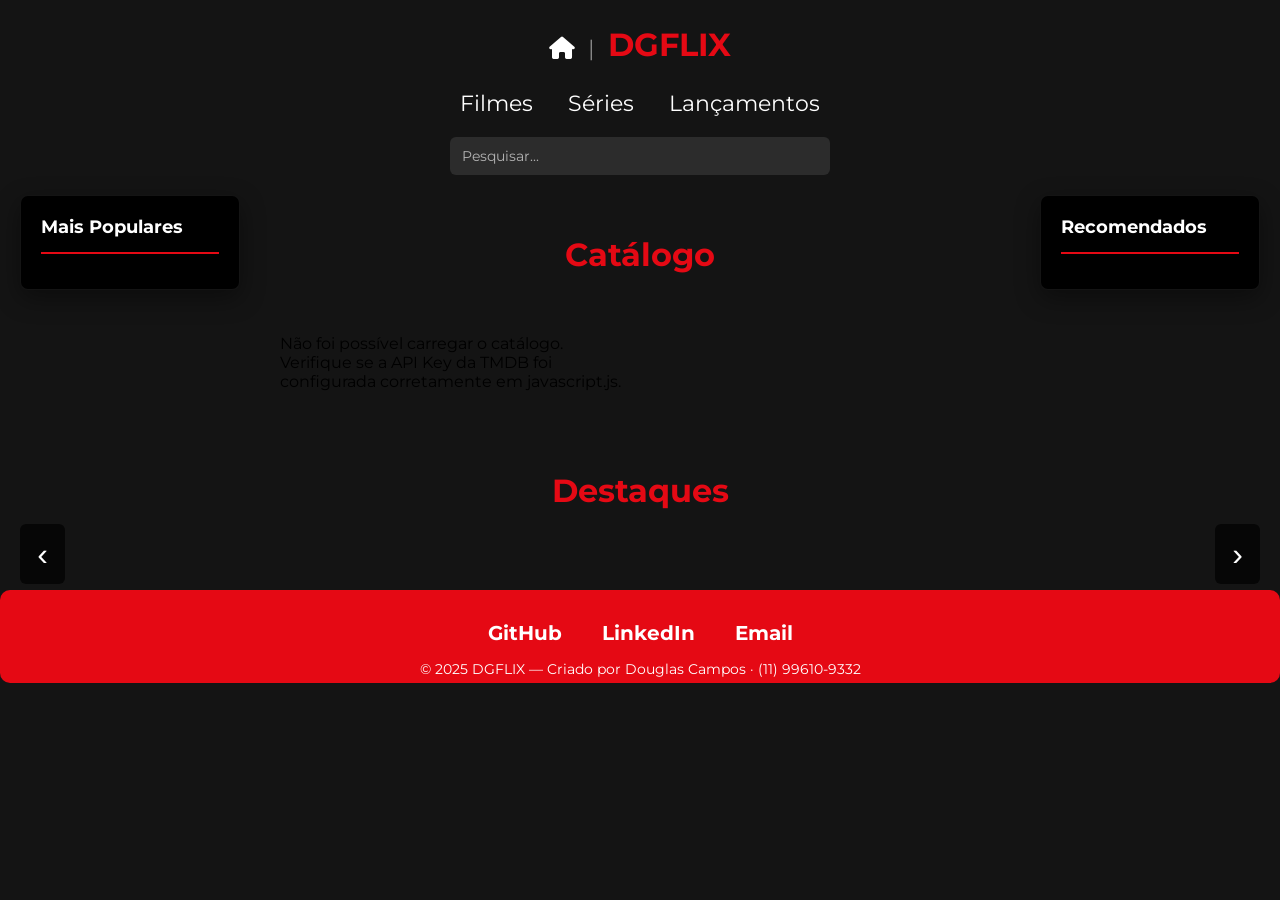
<file: index.html>
<!DOCTYPE html>
<html lang="pt-br">
<head>
    <meta charset="UTF-8">
    <meta name="viewport" content="width=device-width, initial-scale=1.0">
    <title>DGFLIX — Início</title>
    <link rel="preconnect" href="https://fonts.googleapis.com">
    <link href="https://fonts.googleapis.com/css2?family=Montserrat:wght@400;700&display=swap" rel="stylesheet">
    <link rel="stylesheet" href="https://cdnjs.cloudflare.com/ajax/libs/font-awesome/6.5.1/css/all.min.css">
    <link rel="stylesheet" href="estilos/style.css">
</head>
<body>

    <!-- ===== CABEÇALHO ===== -->
    <header>
        <h1>
            <a href="index.html" class="btn-home"><i class="fa-solid fa-house"></i></a>
            <span class="separador">|</span>
            DGFLIX
        </h1>
        <div class="header-centro">
            <nav>
                <ul>
                    <li><a href="filmes.html">Filmes</a></li>
                    <li><a href="series.html">Séries</a></li>
                    <li><a href="lancamentos.html">Lançamentos</a></li>
                </ul>
            </nav>
            <div class="busca">
                <input type="text" id="campo-busca" placeholder="Pesquisar...">
            </div>
        </div>
    </header>

    <!-- ===== LAYOUT DE 3 COLUNAS ===== -->
    <div class="layout-filmes">

        <aside class="sidebar">
            <h3 class="titulo-sidebar">Mais Populares</h3>
            <div id="sidebar-populares"></div>
        </aside>

        <main class="conteudo-principal">
            <h2>Catálogo</h2>
            <section class="catalogo-secundario" id="grade-catalogo"></section>
        </main>

        <aside class="sidebar">
            <h3 class="titulo-sidebar">Recomendados</h3>
            <div id="sidebar-recomendados"></div>
        </aside>

    </div>

    <!-- ===== FAIXA DE DESTAQUES (com setas) ===== -->
    <section class="destaques-faixa">
        <h2>Destaques</h2>
        <div class="carrossel-wrapper">
            <button class="seta seta-esquerda" id="seta-esq">‹</button>
            <div class="carrossel" id="carrossel-destaques"></div>
            <button class="seta seta-direita" id="seta-dir">›</button>
        </div>
    </section>

    <!-- ===== RODAPÉ ===== -->
    <footer>
        <nav>
            <ul>
                <li><a href="https://github.com/Douglas20033/Biblioteca_filmes" target="_blank">GitHub</a></li>
                <li><a href="https://www.linkedin.com/in/douglas-campos-66157b337/" target="_blank">LinkedIn</a></li>
                <li><a href="mailto:camposdouglas01@gmail.com">Email</a></li>
            </ul>
        </nav>
        <p>&copy; 2025 DGFLIX — Criado por Douglas Campos · (11) 99610-9332</p>
    </footer>

    <script src="javascript.js"></script>
</body>
</html>
</file>
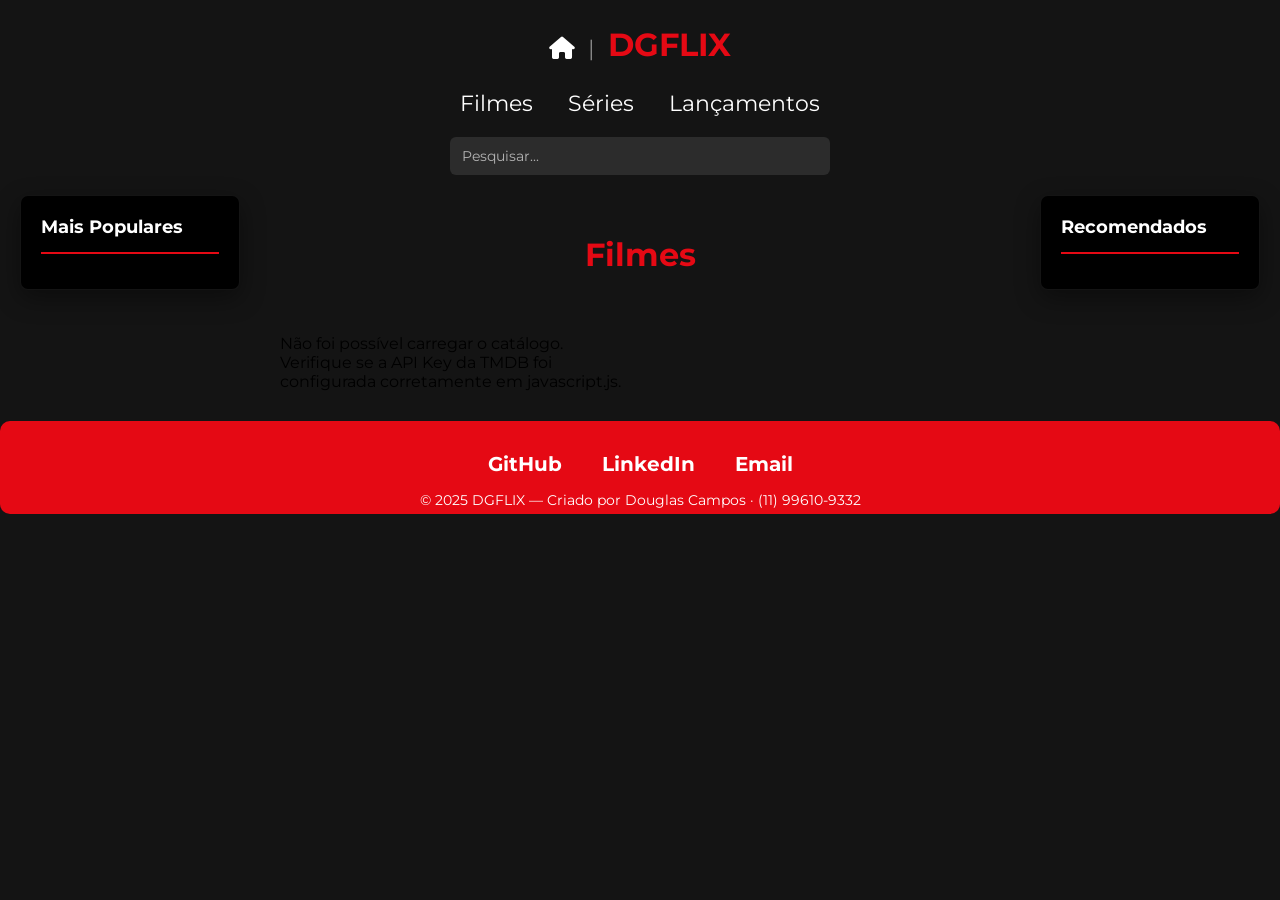
<file: filmes.html>
<!DOCTYPE html>
<html lang="pt-br">
<head>
    <meta charset="UTF-8">
    <meta name="viewport" content="width=device-width, initial-scale=1.0">
    <title>Filmes — DGFLIX</title>
    <link rel="preconnect" href="https://fonts.googleapis.com">
    <link href="https://fonts.googleapis.com/css2?family=Montserrat:wght@400;700&display=swap" rel="stylesheet">
    <link rel="stylesheet" href="estilos/style.css">
    <link rel="stylesheet" href="https://cdnjs.cloudflare.com/ajax/libs/font-awesome/6.5.1/css/all.min.css">
</head>
<body data-pagina="filmes">

    <header>
         <h1>
            <a href="index.html" class="btn-home"><i class="fa-solid fa-house"></i></a>
            <span class="separador">|</span>
            DGFLIX
        </h1>
        <div class="header-centro">
            <nav>
                <ul>
                    
                    <li><a href="filmes.html">Filmes</a></li>
                    <li><a href="series.html">Séries</a></li>
                    <li><a href="lancamentos.html">Lançamentos</a></li>
                </ul>
            </nav>
            <div class="busca">
                <input type="text" id="campo-busca" placeholder="Pesquisar...">
            </div>
        </div>
    </header>

    <div class="layout-filmes">

        <aside class="sidebar">
            <h3 class="titulo-sidebar">Mais Populares</h3>
            <div id="sidebar-populares"></div>
        </aside>

        <main class="conteudo-principal">
            <h2>Filmes</h2>
            <section class="catalogo-secundario" id="grade-catalogo"></section>
        </main>

        <aside class="sidebar">
            <h3 class="titulo-sidebar">Recomendados</h3>
            <div id="sidebar-recomendados"></div>
        </aside>

    </div>

    <footer>
        <nav>
            <ul>
                <li><a href="https://github.com/Douglas20033/Biblioteca_filmes" target="_blank">GitHub</a></li>
                <li><a href="https://www.linkedin.com/in/douglas-campos-66157b337/" target="_blank">LinkedIn</a></li>
                <li><a href="mailto:camposdouglas01@gmail.com">Email</a></li>
            </ul>
        </nav>
        <p>&copy; 2025 DGFLIX — Criado por Douglas Campos · (11) 99610-9332</p>
    </footer>

    <script src="javascript.js"></script>
</body>
</html>
</file>
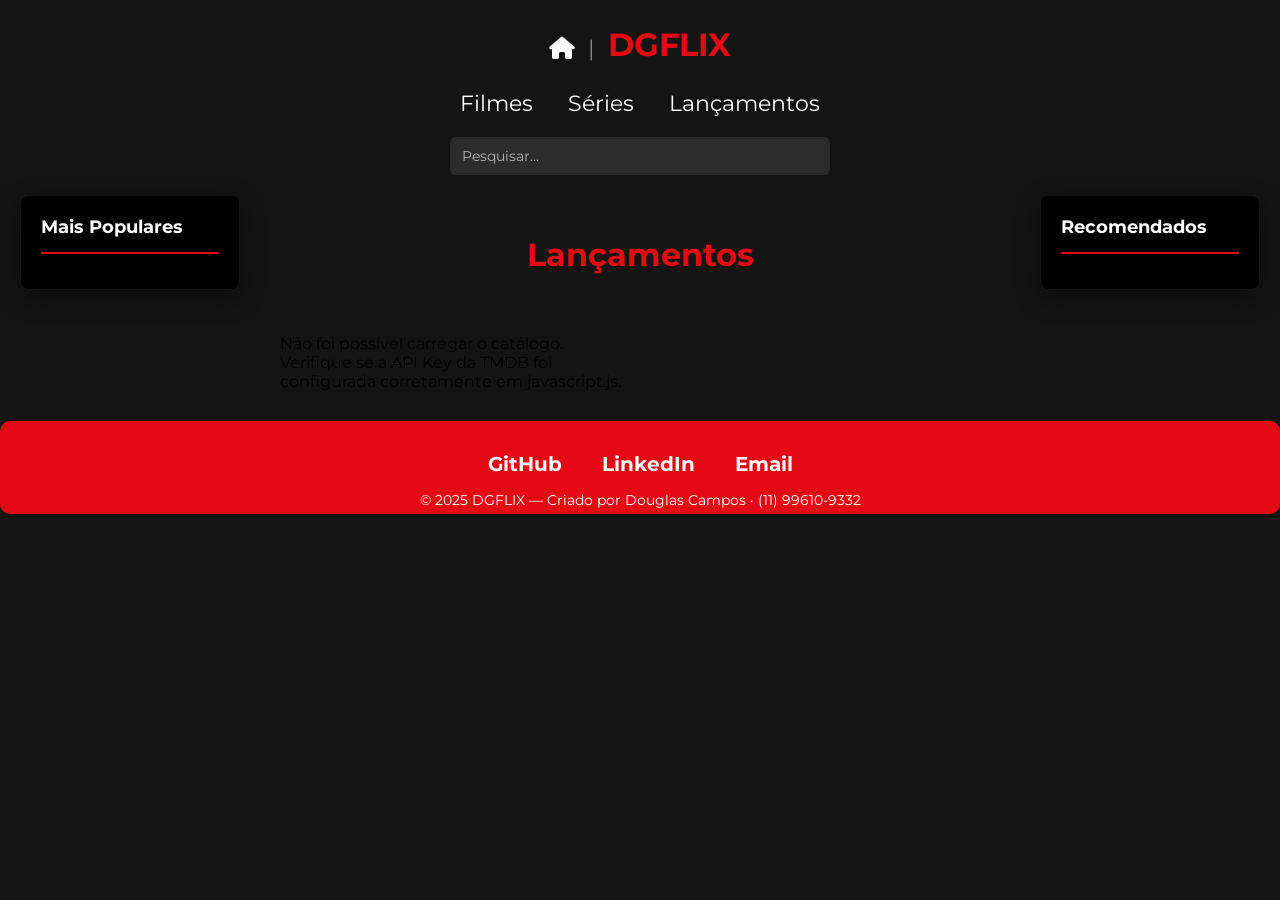
<file: lancamentos.html>
<!DOCTYPE html>
<html lang="pt-br">
<head>
    <meta charset="UTF-8">
    <meta name="viewport" content="width=device-width, initial-scale=1.0">
    <title>Lançamentos — DGFLIX</title>
    <link rel="preconnect" href="https://fonts.googleapis.com">
    <link href="https://fonts.googleapis.com/css2?family=Montserrat:wght@400;700&display=swap" rel="stylesheet">
    <link rel="stylesheet" href="estilos/style.css">
    <link rel="stylesheet" href="https://cdnjs.cloudflare.com/ajax/libs/font-awesome/6.5.1/css/all.min.css">
</head>
<body data-pagina="lancamentos">

    <header>
        <h1>
            <a href="index.html" class="btn-home"><i class="fa-solid fa-house"></i></a>
            <span class="separador">|</span>
            DGFLIX
        </h1>

        <div class="header-centro">
            <nav>
                <ul>
                    
                    <li><a href="filmes.html">Filmes</a></li>
                    <li><a href="series.html">Séries</a></li>
                    <li><a href="lancamentos.html">Lançamentos</a></li>
                </ul>
            </nav>
            <div class="busca">
                <input type="text" id="campo-busca" placeholder="Pesquisar...">
            </div>
        </div>
    </header>

    <div class="layout-filmes">

        <aside class="sidebar">
            <h3 class="titulo-sidebar">Mais Populares</h3>
            <div id="sidebar-populares"></div>
        </aside>

        <main class="conteudo-principal">
            <h2>Lançamentos</h2>
            <section class="catalogo-secundario" id="grade-catalogo"></section>
        </main>

        <aside class="sidebar">
            <h3 class="titulo-sidebar">Recomendados</h3>
            <div id="sidebar-recomendados"></div>
        </aside>

    </div>

    <footer>
        <nav>
            <ul>
                <li><a href="https://github.com/Douglas20033/Biblioteca_filmes" target="_blank">GitHub</a></li>
                <li><a href="https://www.linkedin.com/in/douglas-campos-66157b337/" target="_blank">LinkedIn</a></li>
                <li><a href="mailto:camposdouglas01@gmail.com">Email</a></li>
            </ul>
        </nav>
        <p>&copy; 2025 DGFLIX — Criado por Douglas Campos · (11) 99610-9332</p>
    </footer>

    <script src="javascript.js"></script>
</body>
</html>
</file>
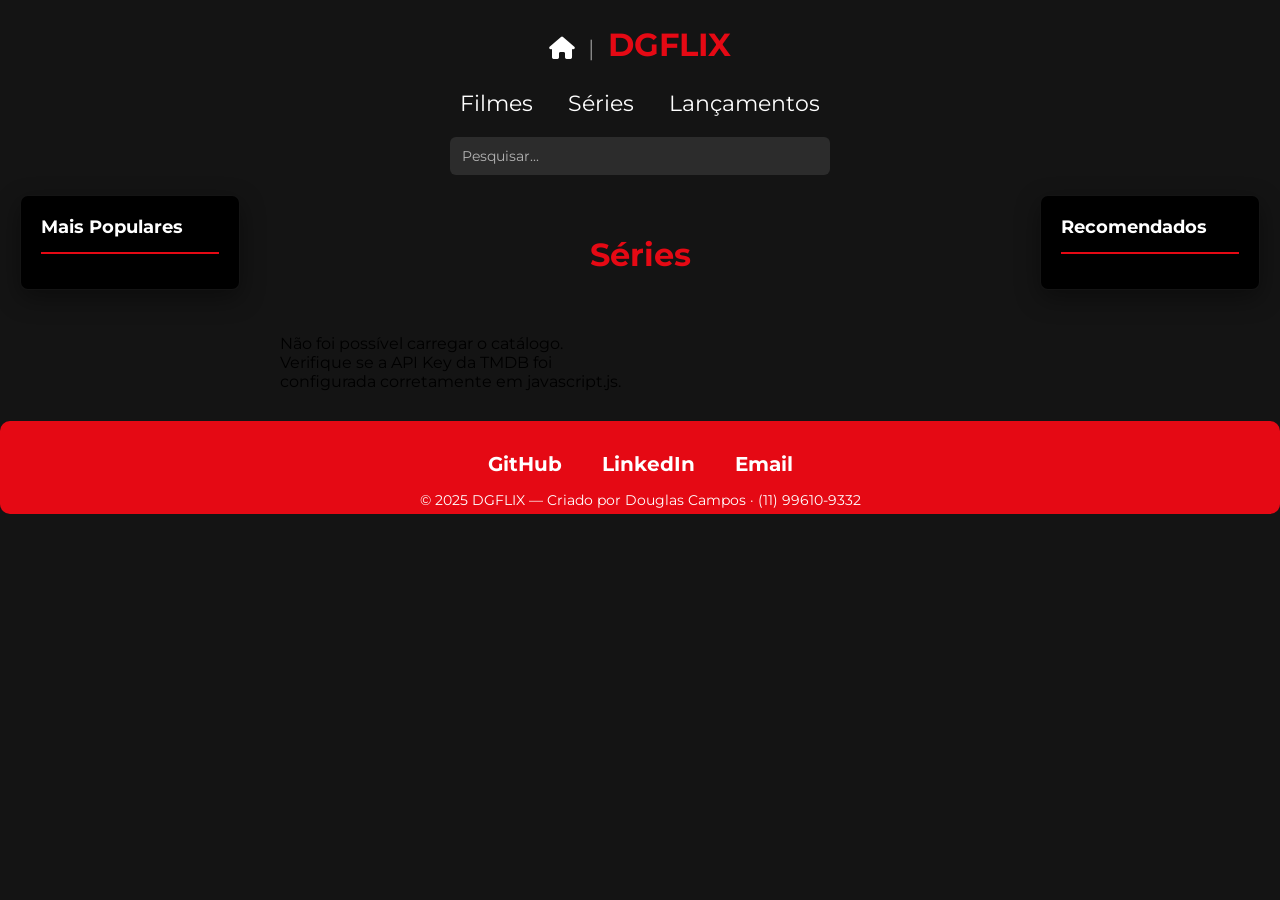
<file: series.html>
<!DOCTYPE html>
<html lang="pt-br">
<head>
    <meta charset="UTF-8">
    <meta name="viewport" content="width=device-width, initial-scale=1.0">
    <title>Séries — DGFLIX</title>
    <link rel="preconnect" href="https://fonts.googleapis.com">
    <link href="https://fonts.googleapis.com/css2?family=Montserrat:wght@400;700&display=swap" rel="stylesheet">
    <link rel="stylesheet" href="estilos/style.css">
    <link rel="stylesheet" href="https://cdnjs.cloudflare.com/ajax/libs/font-awesome/6.5.1/css/all.min.css">
</head>
<body data-pagina="series">

    <header>
        <h1>
            <a href="index.html" class="btn-home"><i class="fa-solid fa-house"></i></a>
            <span class="separador">|</span>
             DGFLIX
</h1>
        <div class="header-centro">
            <nav>
                <ul>
                    
                    <li><a href="filmes.html">Filmes</a></li>
                    <li><a href="series.html">Séries</a></li>
                    <li><a href="lancamentos.html">Lançamentos</a></li>
                </ul>
            </nav>
            <div class="busca">
                <input type="text" id="campo-busca" placeholder="Pesquisar...">
            </div>
        </div>
    </header>

    <div class="layout-filmes">

        <aside class="sidebar">
            <h3 class="titulo-sidebar">Mais Populares</h3>
            <div id="sidebar-populares"></div>
        </aside>

        <main class="conteudo-principal">
            <h2>Séries</h2>
            <section class="catalogo-secundario" id="grade-catalogo"></section>
        </main>

        <aside class="sidebar">
            <h3 class="titulo-sidebar">Recomendados</h3>
            <div id="sidebar-recomendados"></div>
        </aside>

    </div>

    <footer>
        <nav>
            <ul>
                <li><a href="https://github.com/Douglas20033/Biblioteca_filmes" target="_blank">GitHub</a></li>
                <li><a href="https://www.linkedin.com/in/douglas-campos-66157b337/" target="_blank">LinkedIn</a></li>
                <li><a href="mailto:camposdouglas01@gmail.com">Email</a></li>
            </ul>
        </nav>
        <p>&copy; 2025 DGFLIX — Criado por Douglas Campos · (11) 99610-9332</p>
    </footer>

    <script src="javascript.js"></script>
</body>
</html>
</file>
<file: estilos/style.css>
/* ===================== RESET ===================== */
* {
    margin: 0;
    padding: 0;
    box-sizing: border-box;
}

/* ===================== VARIÁVEIS ===================== */
:root {
    --netflix-vermelho: #E50914;
    --fundo-escuro: #141414;
    --preto: #000000;
    --texto-claro: #FFFFFF;
    --cinza-claro: #B3B3B3;

    --sec-colunas: repeat(auto-fill, minmax(260px, 1fr));
    --sec-proporcao: 3 / 4;
    --sec-gap: 24px;
    --sec-padding-lateral: 40px;
    --sec-borda: 8px;
    --sec-largura-max: 1100px;

    --largura-max-layout: 1700px;
    --sidebar-largura: 320px;

    --carrossel-card: 300px;
}

/* ===================== BASE ===================== */
body {
    background-color: var(--fundo-escuro);
    font-family: 'Montserrat', sans-serif;
}

/* ===================== CABEÇALHO / MENU ===================== */
header {
    margin-top: 25px;
    text-align: center;
}

h1 {
    text-align: center;
    color: var(--netflix-vermelho);
    font-weight: 700;
}

.btn-home {
    color: var(--texto-claro);
    text-decoration: none;
    font-size: 0.7em;
    transition: 0.3s;
}

.btn-home:hover {
    color: var(--netflix-vermelho);
}

.separador {
    color: var(--cinza-claro);
    font-weight: 300;
    margin: 0 5px;
    font-size: 0.7em;
}

.header-centro {
    display: inline-block;
    margin: 0 auto;
}

nav ul {
    list-style: none;
    display: flex;
    justify-content: center;
    margin-top: 20px;
    gap: 15px;
}

nav a {
    color: var(--texto-claro);
    text-decoration: none;
    display: inline-block;
    transition: 0.6s;
    padding: 5px 10px;
    font-size: 1.4em;
}

nav a:hover {
    background-color: var(--netflix-vermelho);
    transform: translateY(-3px);
    border-radius: 20px;
}

/* ===================== BARRA DE PESQUISA ===================== */
.busca {
    margin-top: 15px;
}

.busca input {
    width: 100%;
    padding: 10px 12px;
    border: none;
    border-radius: 6px;
    background-color: rgba(255, 255, 255, 0.1);
    color: var(--texto-claro);
    font-family: 'Montserrat', sans-serif;
    font-size: 0.9em;
}

.busca input::placeholder {
    color: var(--cinza-claro);
}

.busca input:focus {
    outline: 2px solid var(--netflix-vermelho);
}

/* ===================== TÍTULOS ===================== */
h2 {
    text-align: center;
    font-size: 2em;
    padding: 40px;
    color: var(--netflix-vermelho);
}

h3 {
    padding: 10px;
    text-align: center;
    color: var(--texto-claro);
}

/* ===================== LAYOUT 3 COLUNAS ===================== */
.layout-filmes {
    display: grid;
    grid-template-columns: var(--sidebar-largura) 1fr var(--sidebar-largura);
    gap: 40px;
    max-width: var(--largura-max-layout);
    margin: 0 auto;
    padding: 20px;
}

.sidebar {
    background-color: var(--preto);
    border: 1px solid rgba(255, 255, 255, 0.08);
    border-radius: 8px;
    padding: 20px;
    position: sticky;
    top: 20px;
    align-self: start;
    height: fit-content;
    box-shadow: 0 8px 24px rgba(0, 0, 0, 0.4);
}

.titulo-sidebar {
    color: var(--texto-claro);
    text-align: left;
    padding: 0 0 15px 0;
    font-size: 1.1em;
    border-bottom: 2px solid var(--netflix-vermelho);
    margin-bottom: 15px;
}

/* ===================== ITENS DA SIDEBAR ===================== */
.item-popular {
    display: flex;
    flex-direction: column;
    gap: 8px;
    margin-bottom: 20px;
    cursor: pointer;
}

.item-popular img {
    width: 100%;
    height: 190px;
    object-fit: cover;
    border-radius: 6px;
    flex-shrink: 0;
}

.item-info {
    display: flex;
    flex-direction: column;
    gap: 4px;
}

.item-info h4 {
    color: var(--texto-claro);
    font-size: 0.85em;
    font-weight: 700;
}

.item-meta {
    display: flex;
    gap: 10px;
    align-items: center;
    font-size: 0.75em;
    color: var(--cinza-claro);
}

.nota {
    background-color: rgba(255, 255, 255, 0.1);
    padding: 2px 6px;
    border-radius: 4px;
    color: var(--texto-claro);
}

/* ===================== CATÁLOGO ===================== */
.catalogo-secundario {
    display: grid;
    grid-template-columns: var(--sec-colunas);
    gap: var(--sec-gap);
    margin: 40px auto 0;
    padding: 0 var(--sec-padding-lateral);
    max-width: var(--sec-largura-max);
}

.layout-filmes .catalogo-secundario {
    max-width: none;
    margin: 20px 0 0;
    padding: 0;
    grid-template-columns: repeat(3, 1fr);
}

.catalogo-secundario img {
    width: 100%;
    aspect-ratio: var(--sec-proporcao);
    object-fit: cover;
    display: block;
    border-radius: var(--sec-borda);
}

.catalogo-secundario article {
    transition: 0.3s;
    position: relative;
    cursor: pointer;
}

.catalogo-secundario article:hover {
    transform: translateY(-10px);
}

/* ===================== FAIXA DE DESTAQUES + SETAS ===================== */
.destaques-faixa {
    max-width: var(--largura-max-layout);
    margin: 0 auto;
    padding: 20px;
}

.carrossel-wrapper {
    position: relative;
}

.carrossel {
    display: flex;
    flex-wrap: nowrap;
    gap: 15px;
    overflow-x: auto;
    scroll-behavior: smooth;
    padding-bottom: 10px;
    scrollbar-width: none;          /* esconde barra no Firefox */
}

.carrossel::-webkit-scrollbar {
    display: none;                  /* esconde barra no Chrome/Safari/Edge */
}

.carrossel article {
    flex: 0 0 var(--carrossel-card);
    transition: 0.3s;
    cursor: pointer;
}

.carrossel article:hover {
    transform: translateY(-10px);
}

.carrossel img {
    width: 100%;
    aspect-ratio: 2 / 3;
    object-fit: cover;
    display: block;
    border-radius: var(--sec-borda);
}

/* as setas */
.seta {
    position: absolute;
    top: 40%;
    transform: translateY(-50%);
    background-color: rgba(0, 0, 0, 0.7);
    color: var(--texto-claro);
    border: none;
    font-size: 2em;
    width: 45px;
    height: 60px;
    cursor: pointer;
    z-index: 2;
    border-radius: 6px;
    transition: 0.3s;
}

.seta:hover {
    background-color: var(--netflix-vermelho);
}

.seta-esquerda { left: 0; }
.seta-direita { right: 0; }

/* animação de zoom que acontece ao clicar na seta */
@keyframes pulse {
    0%   { transform: scale(1); }
    50%  { transform: scale(1.05); }
    100% { transform: scale(1); }
}

.carrossel img.pulse {
    animation: pulse 0.4s ease;
}

/* ===================== MODAL DE DETALHES ===================== */
.modal-overlay {
    display: none;
    position: fixed;
    inset: 0;
    background: rgba(0, 0, 0, 0.85);
    z-index: 1000;
    align-items: center;
    justify-content: center;
    padding: 20px;
}

.modal-overlay.aberto {
    display: flex;
}

.modal {
    background: var(--preto);
    border-radius: 10px;
    max-width: 800px;
    width: 100%;
    max-height: 90vh;
    overflow-y: auto;
    position: relative;
    padding: 30px;
}

.modal-fechar {
    position: absolute;
    top: 15px;
    right: 15px;
    background: rgba(255, 255, 255, 0.1);
    color: var(--texto-claro);
    border: none;
    width: 36px;
    height: 36px;
    border-radius: 50%;
    font-size: 1.5em;
    line-height: 1;
    cursor: pointer;
    transition: 0.3s;
}

.modal-fechar:hover {
    background: var(--netflix-vermelho);
}

.modal-corpo {
    display: flex;
    gap: 30px;
}

.modal-poster {
    width: 260px;
    flex-shrink: 0;
    aspect-ratio: 2 / 3;
    object-fit: cover;
    border-radius: 8px;
}

.modal-info h2 {
    color: var(--texto-claro);
    font-size: 1.6em;
    margin-bottom: 12px;
}

.modal-meta {
    display: flex;
    gap: 14px;
    align-items: center;
    color: var(--cinza-claro);
    margin-bottom: 14px;
    font-size: 0.95em;
}

.modal-generos {
    display: flex;
    flex-wrap: wrap;
    gap: 8px;
    margin-bottom: 16px;
}

.genero-tag {
    background: rgba(255, 255, 255, 0.1);
    color: var(--texto-claro);
    padding: 4px 10px;
    border-radius: 20px;
    font-size: 0.8em;
}

.modal-sinopse {
    color: var(--texto-claro);
    line-height: 1.6;
    font-size: 0.95em;
}

@media (max-width: 600px) {
    .modal-corpo {
        flex-direction: column;
    }

    .modal-poster {
        width: 100%;
        max-width: 220px;
        margin: 0 auto;
    }
}

/* ===================== RODAPÉ ===================== */
footer {
    background-color: var(--netflix-vermelho);
    color: var(--texto-claro);
    padding: 5px;
    text-align: center;
    margin-top: 10px;
    margin-bottom: 10px;
    font-size: 0.9em;
    border-radius: 10px;
}

footer ul {
    list-style: none;
    display: flex;
    justify-content: center;
    gap: 20px;
    margin-bottom: 10px;
}

footer a {
    color: var(--texto-claro);
    text-decoration: none;
    font-weight: bolder;
}

footer a:hover {
    text-decoration: underline;
}

/* ===================== RESPONSIVIDADE ===================== */
@media (max-width: 1300px) and (min-width: 901px) {
    :root {
        --sidebar-largura: 220px;
    }

    .layout-filmes .catalogo-secundario {
        grid-template-columns: repeat(2, 1fr);
    }
}

@media (max-width: 900px) {
    :root {
        --sec-gap: 14px;
    }

    .layout-filmes {
        grid-template-columns: 1fr;
    }

    .sidebar {
        display: none;
    }

    .layout-filmes .catalogo-secundario {
        grid-template-columns: repeat(3, 1fr);
    }

    nav ul {
        flex-wrap: wrap;
    }

    nav a {
        font-size: 1em;
    }
}

@media (max-width: 768px) {
    :root {
        --carrossel-card: 220px;
    }
}

@media (max-width: 480px) {
    :root {
        --carrossel-card: 180px;
        --sec-gap: 8px;
    }

    .item-popular img {
        height: 220px;
    }

    h3 {
        font-size: 0.8em;
        padding: 6px 4px;
    }
}
</file>
